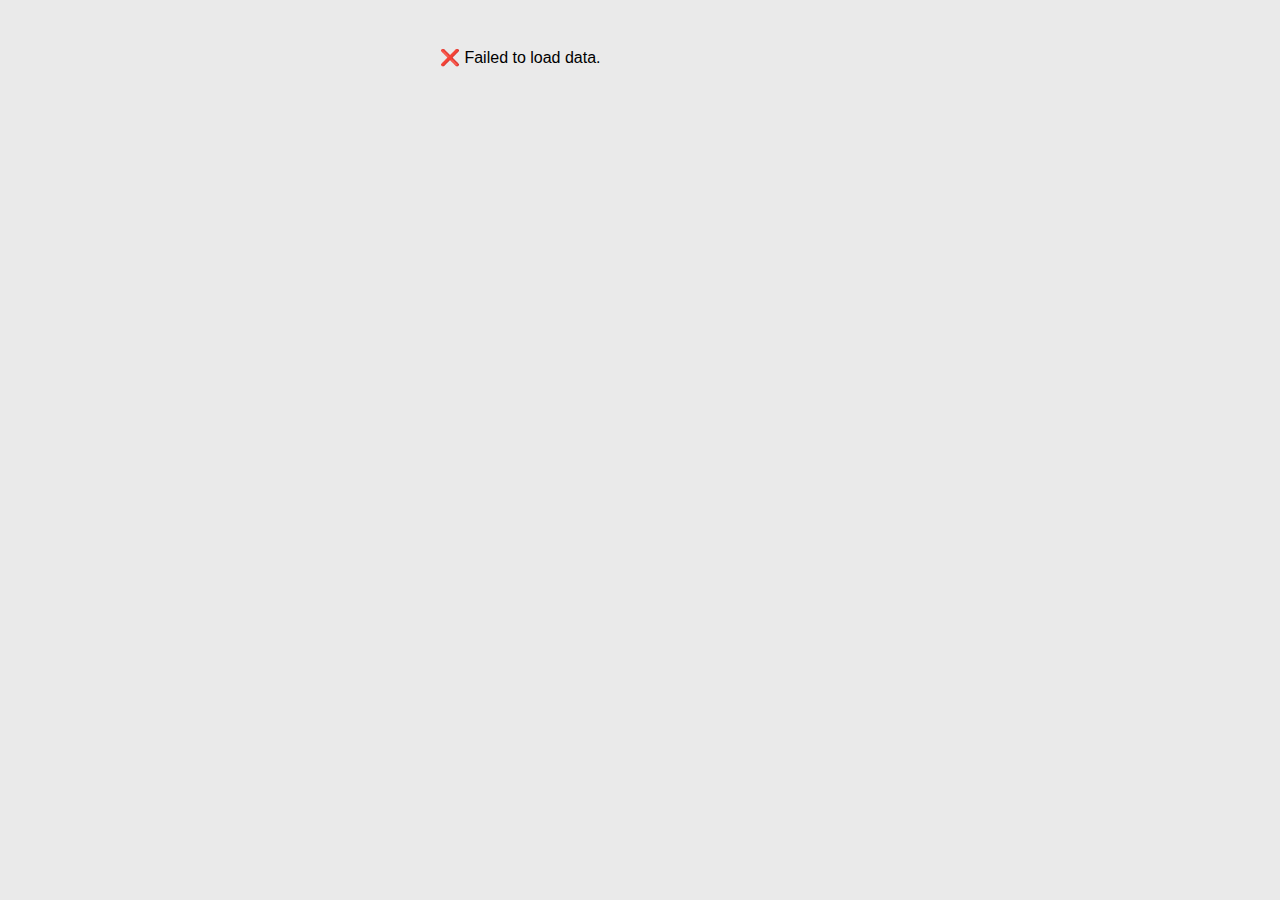
<file: index.html>
<!DOCTYPE html>
<html lang="en">
<head>
<meta charset="UTF-8" />
<meta name="viewport" content="width=device-width, initial-scale=1.0"/>
<title>Digital Athlete Passport</title>
<style>
  body { background-color: #eaeaea; margin: 0; padding: 2rem; font-family: Arial, sans-serif; }
  #product-container { max-width: 400px; margin: 0 auto; position: relative; }
  .athlete-passport { border: 2px solid #1c3b70; background-color: #1c3b70; color: #fff; border-radius: 12px; overflow: hidden; box-shadow: 0 6px 12px rgba(0,0,0,0.3); position: relative; }
  .header { text-align: center; background: #1c3b70; color: #fff; padding: 1rem; font-weight: bold; font-size: 1.2rem; }
  .passport-body { background: linear-gradient(to bottom right, #15315b, #502c83); padding: 1rem; }
  .athlete-photo img { width: 100%; height: auto; border-radius: 8px; margin-bottom: 1rem; }
  .athlete-info { background-color: rgba(255,255,255,0.05); padding: 1rem; border-radius: 8px; }
  .athlete-info h2 { margin-top: 0; color: #fff; }
  .athlete-info ul { list-style: none; padding: 0; font-size: 0.9rem; }
  .athlete-info li { margin: 0.3rem 0; }
  .footer { background: #0e2044; text-align: center; padding: 1rem; position: relative; }
  .footer-name { font-weight: bold; font-size: 1rem; margin-bottom: 0.2rem; }
  .footer-details { font-size: 0.8rem; color: #a9c8f9; margin-bottom: 0.5rem; }
  .chat-button { background: #fff; color: #1c3b70; border: none; padding: 8px 16px; border-radius: 8px; font-weight: bold; cursor: pointer; }
  .chat-button:hover { background: #dce6ff; }
  #chatbot-popup { position: absolute; bottom: 0; left: 50%; transform: translate(-50%, 100%); width: 100%; max-width: 400px; background: #fff; border-top-left-radius: 12px; border-top-right-radius: 12px; box-shadow: 0 -4px 12px rgba(0,0,0,0.3); flex-direction: column; opacity: 0; pointer-events: none; transition: transform 0.3s ease, opacity 0.3s ease; }
  #chatbot-popup.visible { transform: translate(-50%, 0); opacity: 1; pointer-events: auto; }
  .chat-header { background: #1c3b70; color: #fff; text-align: center; padding: 0.7rem; font-weight: bold; position: relative; }
  .chat-header span { position: absolute; right: 0.5rem; cursor: pointer; }
  #chat-messages { padding: 1rem; height: 180px; overflow-y: auto; background: #f2f2f2; color: #000; }
  #chat-input-area { display: flex; border-top: 1px solid #ccc; }
  #chat-input { flex: 1; padding: 10px; border: none; font-size: 0.9rem; }
  #mic-btn, #send-btn { background: #1c3b70; color: #fff; border: none; padding: 0 12px; cursor: pointer; }
  #mic-btn:hover, #send-btn:hover { background: #163057; }
  .message { margin: 5px 0; }
  .user { font-weight: bold; color: #1c3b70; }
  .bot { color: #444; }
</style>
</head>
<body>
  <div id="product-container">Loading...</div>

  <script>
  const container = document.getElementById("product-container");
  const params = new URLSearchParams(window.location.search);
  const id = params.get("id");
  let productData = null;

  async function fetchProduct() {
    container.innerHTML = "Loading..."
    try {
      const res = await fetch(`https://backend-dpp.onrender.com/product/${id}`);
      productData = await res.json();
      if (res.status !== 200) return container.innerHTML = `<p>❌ ${productData.error}</p>`;
      container.innerHTML = `
        <div class="athlete-passport">
          <div class="header">DIGITAL ATHLETE PASSPORT</div>
          <div class="passport-body">
            <div class="athlete-photo"><img src="${productData.image||'https://via.placeholder.com/300x400?text=Athlete'}" alt="${productData.name}" /></div>
            <div class="athlete-info"><h2>${productData.name||"Unnamed Athlete"}</h2>
              <ul>
                <li><strong>ID:</strong> ${productData.product_id||"N/A"}</li>
                <li><strong>Country:</strong> ${productData.country||"N/A"}</li>
                <li><strong>Sport:</strong> ${Array.isArray(productData.sport)?productData.sport.join(", "):productData.sport||"N/A"}</li>
                <li><strong>Description:</strong> ${productData.description||"N/A"}</li>
              </ul>
            </div>
          </div>
          <div class="footer">
            <div class="footer-name">${productData.name||"Unnamed Athlete"}</div>
            <div class="footer-details">ATHLETE / TEAM ${productData.country||"N/A"}<br>${productData.university||"University Not Provided"}</div>
            <button class="chat-button" onclick="toggleChat()">🤖 Ask AI</button>
          </div>
          <div id="chatbot-popup">
            <div class="chat-header">Ask AI Assistant <span onclick="toggleChat()">✖️</span></div>
            <div id="chat-messages"></div>
            <div id="chat-input-area">
              <input id="chat-input" placeholder="Type your question…" /><button id="mic-btn">🎤</button><button id="send-btn">➤</button>
            </div>
          </div>
        </div>`;
      attachChatEvents();
    } catch(e) { container.innerHTML = "<p>❌ Failed to load data.</p>"; }
  }

  function toggleChat() {
    const p = document.getElementById("chatbot-popup");
    p.classList.toggle("visible");
  }

  function attachChatEvents() {
   document.getElementById("send-btn").onclick = async () => {
  const message = document.getElementById("chat-input").value.trim();  // ✅ use "message" variable
  if (!message) return;
  append("You", message, "user");
  document.getElementById("chat-input").value = "";
  try {
    const res = await fetch("https://dpp-chatbot-backend.onrender.com/chat", {
      method: "POST",
      headers: { "Content-Type": "application/json" },
      body: JSON.stringify({ message })  // ✅ correct key and value
    });
    const { answer } = await res.json();  // ✅ now reachable
    append("AI", answer || "No response.", "bot");
  } catch {
    append("AI", "Error getting answer.", "bot");
  }
};
    document.getElementById("mic-btn").onclick = () => {
      const R = window.SpeechRecognition||window.webkitSpeechRecognition;
      if (!R) return alert("No voice support.");
      const rec = new R();
      rec.lang="en-US";
      rec.onresult = e => document.getElementById("chat-input").value = e.results[0][0].transcript;
      rec.start();
    };
  }

  function append(sender, text, cls) {
    const m = document.createElement("div");
    m.className = `message ${cls}`;
    m.innerHTML = `<strong>${sender}:</strong> ${text}`;
    const area = document.getElementById("chat-messages");
    area.appendChild(m);
    area.scrollTop = area.scrollHeight;
  }

  fetchProduct();
  </script>
</body>
</html>
</file>
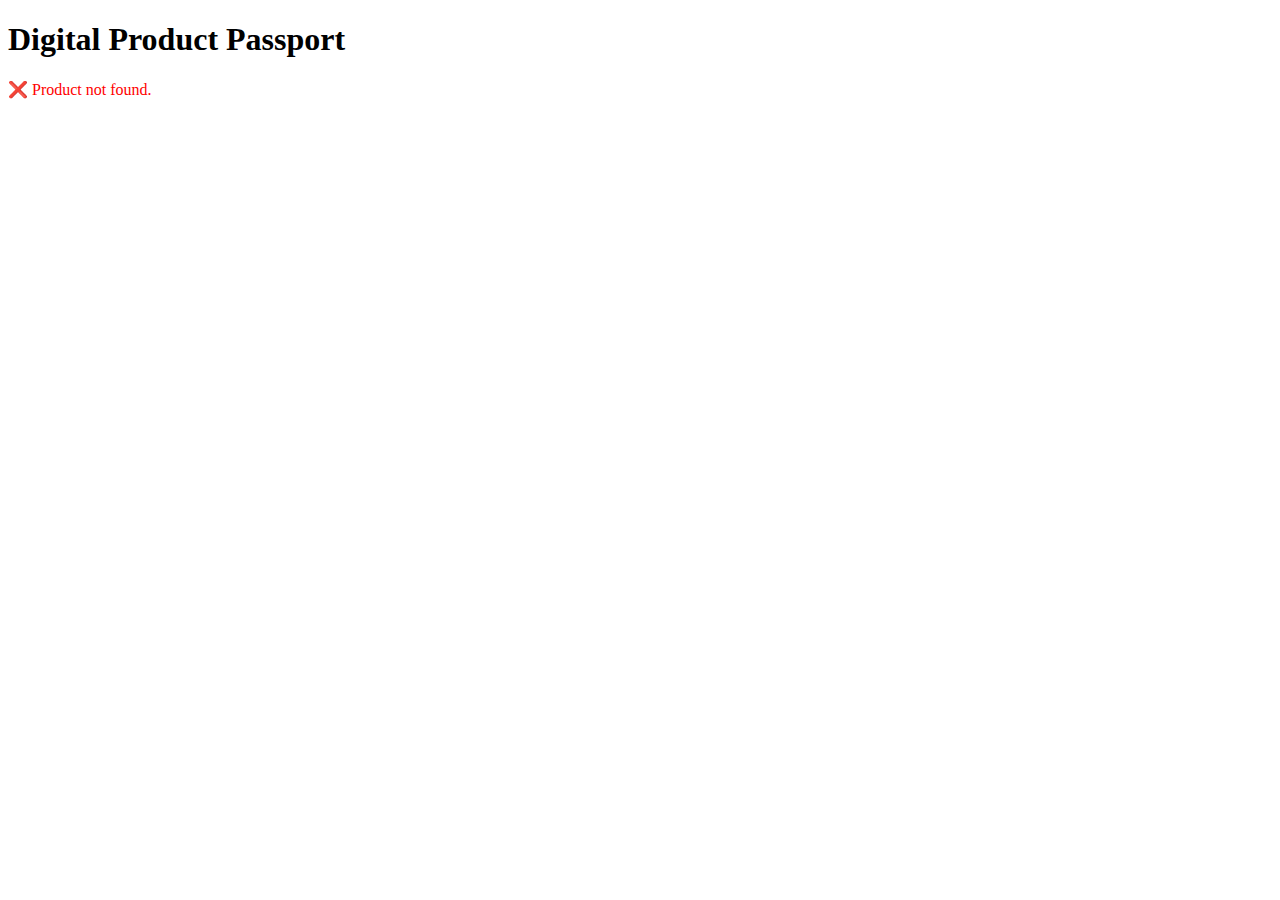
<file: product.html>
<!DOCTYPE html>
<html lang="en">
<head>
  <meta charset="UTF-8" />
  <meta name="viewport" content="width=device-width, initial-scale=1.0"/>
  <title>Product Passport</title>
  <link rel="stylesheet" href="style.css" />
</head>
<body>
  <div class="container">
    <h1>Digital Product Passport</h1>
    <div id="product-container">
      <p>Loading product details...</p>
    </div>
  </div>

  <script>
    async function loadProduct() {
      const id = window.location.pathname.split("/").pop();
      const apiUrl = `https://backend-dpp.onrender.com/product/${id}`; // Update if needed

      try {
        const res = await fetch(apiUrl);
        if (!res.ok) throw new Error("Product not found");

        const data = await res.json();
        document.getElementById("product-container").innerHTML = `
          <h2>${data.name}</h2>
          <p><strong>ID:</strong> ${data.product_id}</p>
          <p><strong>Manufacturer:</strong> ${data.manufacturer}</p>
          <p><strong>Description:</strong> ${data.description}</p>
        `;
      } catch (err) {
        document.getElementById("product-container").innerHTML = `
          <p style="color: red;">❌ Product not found.</p>
        `;
      }
    }

    loadProduct();
  </script>
</body>
</html>
</file>
<file: style.css>
.athlete-passport {
  max-width: 400px;
  margin: 2rem auto;
  border: 2px solid #1c3b70;
  background-color: #1c3b70;
  color: #ffffff;
  font-family: Arial, sans-serif;
  border-radius: 12px;
  overflow: hidden;
  box-shadow: 0 6px 12px rgba(0,0,0,0.3);
}

.athlete-passport .header {
  text-align: center;
  background-color: #1c3b70;
  color: #ffffff;
  padding: 1rem;
  font-weight: bold;
  font-size: 1.2rem;
}

.passport-body {
  background: linear-gradient(to bottom right, #15315b, #502c83);
  padding: 1rem;
}

.athlete-photo img {
  width: 100%;
  height: auto;
  border-radius: 8px;
  display: block;
  margin-bottom: 1rem;
}

.athlete-info {
  background-color: rgba(255,255,255,0.05);
  padding: 1rem;
  border-radius: 8px;
}

.athlete-info h2 {
  margin-top: 0;
  color: #ffffff;
}

.athlete-info ul {
  list-style: none;
  padding: 0;
  font-size: 0.9rem;
}

.athlete-info li {
  margin: 0.3rem 0;
}

.footer {
  background-color: #0e2044;
  text-align: center;
  padding: 1rem;
  font-size: 0.9rem;
}

.footer-name {
  font-weight: bold;
  font-size: 1rem;
  margin-bottom: 0.2rem;
}

.footer-details {
  font-size: 0.8rem;
  color: #a9c8f9;
}
</file>
